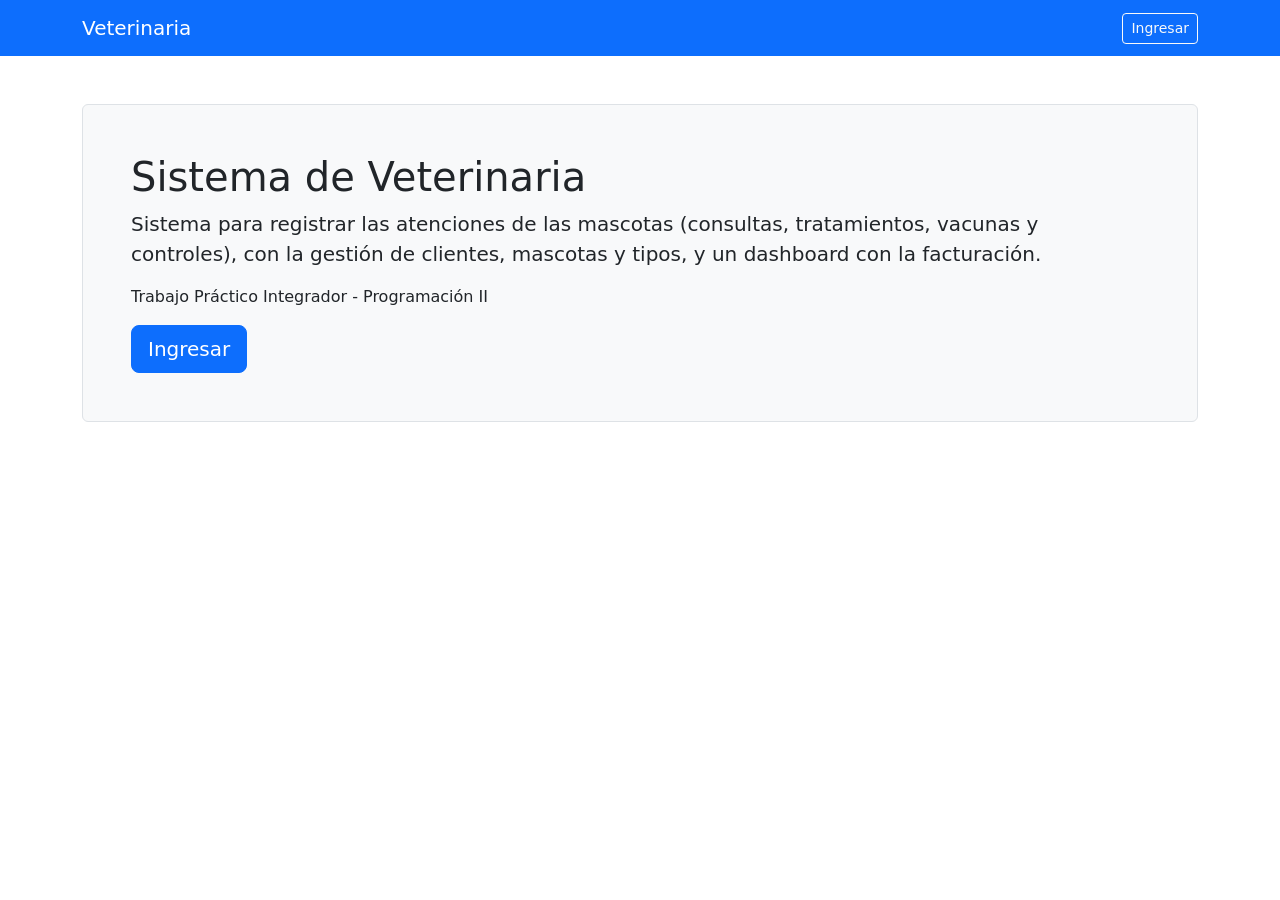
<file: Veterinaria.Web/wwwroot/index.html>
<!DOCTYPE html>
<html lang="es">
<head>
    <meta charset="utf-8">
    <meta name="viewport" content="width=device-width, initial-scale=1">
    <title>Veterinaria</title>
    <link rel="stylesheet" href="https://cdn.jsdelivr.net/npm/bootstrap@5.3.3/dist/css/bootstrap.min.css">
    <link rel="stylesheet" href="css/estilos.css">
</head>
<body>
    <nav class="navbar navbar-dark bg-primary">
        <div class="container">
            <span class="navbar-brand">Veterinaria</span>
            <a href="login.html" class="btn btn-outline-light btn-sm">Ingresar</a>
        </div>
    </nav>

    <div class="container mt-5">
        <div class="p-5 bg-light border rounded">
            <h1>Sistema de Veterinaria</h1>
            <p class="lead">
                Sistema para registrar las atenciones de las mascotas (consultas, tratamientos, vacunas y controles),
                con la gestión de clientes, mascotas y tipos, y un dashboard con la facturación.
            </p>
            <p>Trabajo Práctico Integrador - Programación II</p>
            <a href="login.html" class="btn btn-primary btn-lg">Ingresar</a>
        </div>
    </div>
</body>
</html>
</file>
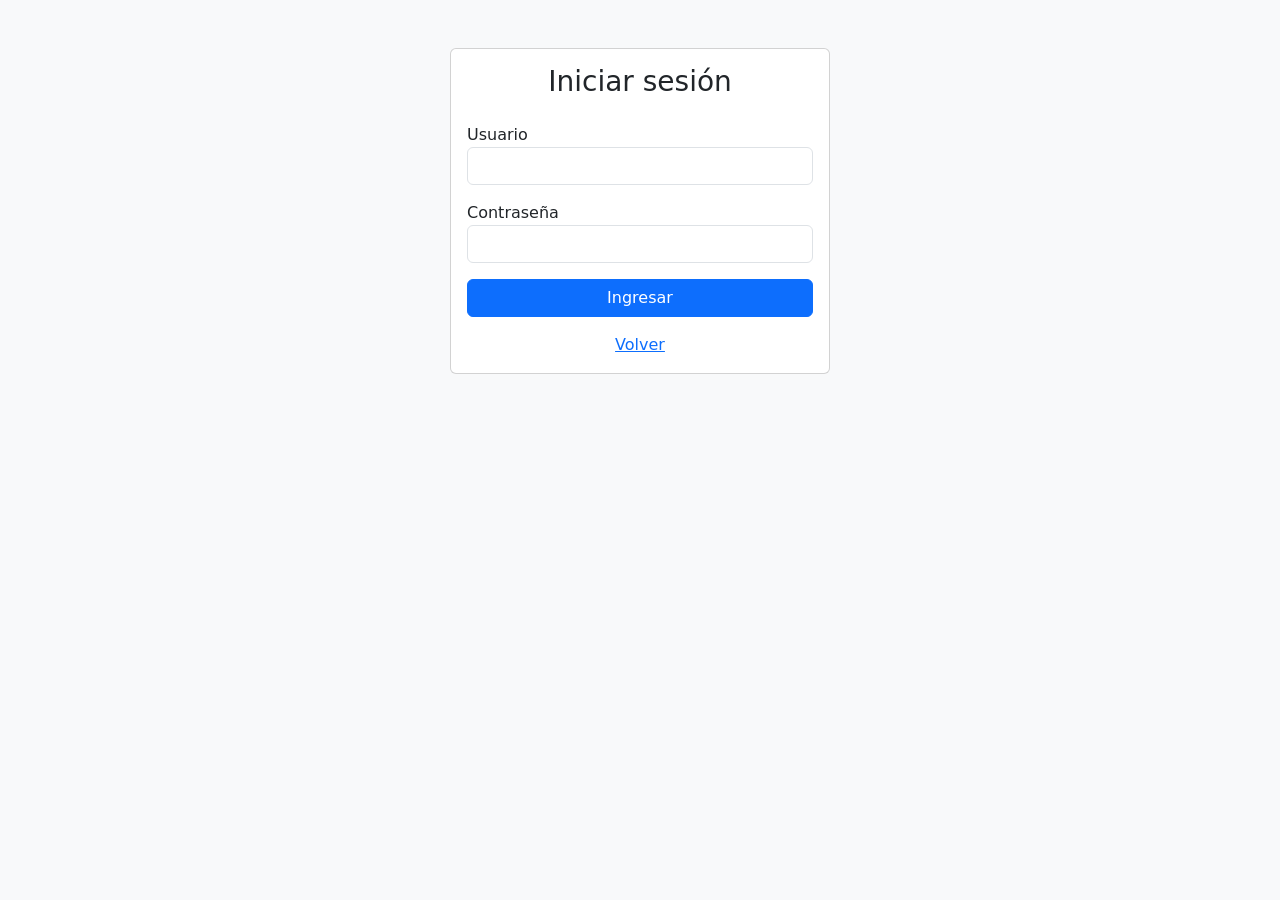
<file: Veterinaria.Web/wwwroot/acerca.html>
<!DOCTYPE html>
<html lang="es">
<head>
    <meta charset="utf-8">
    <meta name="viewport" content="width=device-width, initial-scale=1">
    <title>Veterinaria - Acerca de</title>
    <link rel="stylesheet" href="https://cdn.jsdelivr.net/npm/bootstrap@5.3.3/dist/css/bootstrap.min.css">
    <link rel="stylesheet" href="css/estilos.css">
</head>
<body>
    <nav class="navbar navbar-expand-lg navbar-dark bg-primary">
        <div class="container">
            <a class="navbar-brand" href="principal.html">Veterinaria</a>
            <button class="navbar-toggler" type="button" data-bs-toggle="collapse" data-bs-target="#menu">
                <span class="navbar-toggler-icon"></span>
            </button>
            <div class="collapse navbar-collapse" id="menu">
                <ul class="navbar-nav me-auto">
                    <li class="nav-item dropdown">
                        <a class="nav-link dropdown-toggle" href="#" data-bs-toggle="dropdown">Soporte</a>
                        <ul class="dropdown-menu">
                            <li><a class="dropdown-item" href="clientes.html">Clientes</a></li>
                            <li><a class="dropdown-item" href="mascotas.html">Mascotas</a></li>
                            <li><a class="dropdown-item" href="tipos-mascota.html">Tipos de mascota</a></li>
                            <li><a class="dropdown-item" href="tipos-atencion.html">Tipos de atención</a></li>
                        </ul>
                    </li>
                    <li class="nav-item dropdown">
                        <a class="nav-link dropdown-toggle" href="#" data-bs-toggle="dropdown">Transacción</a>
                        <ul class="dropdown-menu">
                            <li><a class="dropdown-item" href="atenciones.html">Atenciones</a></li>
                        </ul>
                    </li>
                    <li class="nav-item">
                        <a class="nav-link" href="principal.html">Dashboard</a>
                    </li>
                    <li class="nav-item dropdown">
                        <a class="nav-link dropdown-toggle" href="#" data-bs-toggle="dropdown">Acerca de</a>
                        <ul class="dropdown-menu">
                            <li><a class="dropdown-item" href="acerca.html">Integrantes</a></li>
                        </ul>
                    </li>
                </ul>
                <span class="navbar-text me-3" id="usuario-logueado"></span>
                <button class="btn btn-outline-light btn-sm" onclick="cerrarSesion()">Salir</button>
            </div>
        </div>
    </nav>

    <div class="container mt-4">
        <h2>Integrantes</h2>
        <p>Trabajo Práctico Integrador - Programación II - TUP - UTN FRC</p>

        <table class="table table-bordered w-auto">
            <thead>
                <tr><th>Nombre</th><th>Legajo</th></tr>
            </thead>
            <tbody>
                <tr><td>José Quesada</td><td>430181</td></tr>
                <tr><td>Francisco Baravalle</td><td>421435</td></tr>
                <tr><td>Baltasar Ferreyra Peuser</td><td>421676</td></tr>
                <tr><td>Santiago Alonso</td><td>412654</td></tr>
            </tbody>
        </table>

        <h5 class="mt-4">Tecnologías</h5>
        <ul>
            <li>C# - .NET 8 - ASP.NET Core Web API</li>
            <li>Entity Framework Core - SQL Server</li>
            <li>JWT para el login</li>
            <li>HTML, CSS, JavaScript, Bootstrap y Chart.js</li>
        </ul>
    </div>

    <script src="https://cdn.jsdelivr.net/npm/bootstrap@5.3.3/dist/js/bootstrap.bundle.min.js"></script>
    <script src="js/api.js"></script>
</body>
</html>
</file>
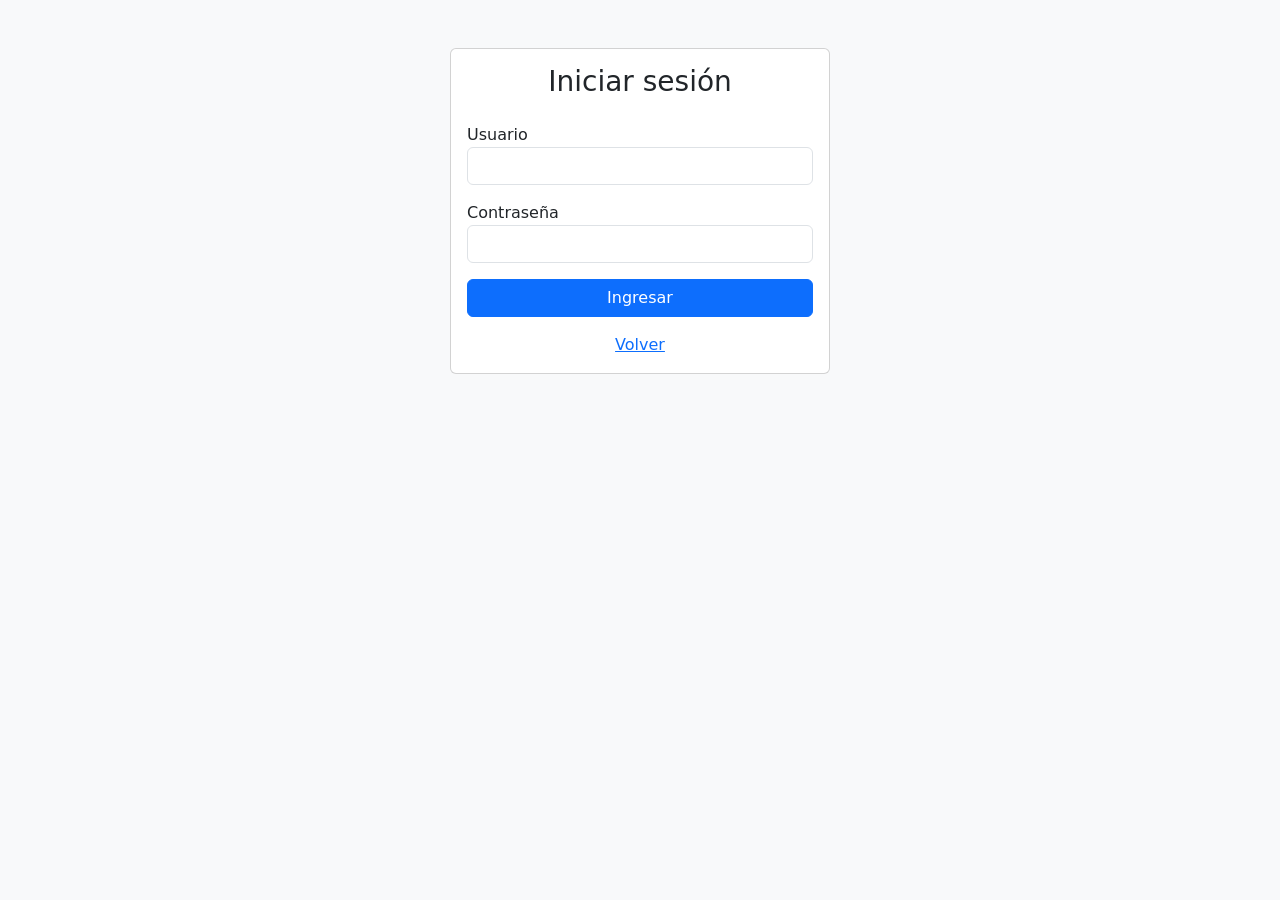
<file: Veterinaria.Web/wwwroot/atenciones.html>
<!DOCTYPE html>
<html lang="es">
<head>
    <meta charset="utf-8">
    <meta name="viewport" content="width=device-width, initial-scale=1">
    <title>Veterinaria - Atenciones</title>
    <link rel="stylesheet" href="https://cdn.jsdelivr.net/npm/bootstrap@5.3.3/dist/css/bootstrap.min.css">
    <link rel="stylesheet" href="css/estilos.css">
</head>
<body>
    <nav class="navbar navbar-expand-lg navbar-dark bg-primary">
        <div class="container">
            <a class="navbar-brand" href="principal.html">Veterinaria</a>
            <button class="navbar-toggler" type="button" data-bs-toggle="collapse" data-bs-target="#menu">
                <span class="navbar-toggler-icon"></span>
            </button>
            <div class="collapse navbar-collapse" id="menu">
                <ul class="navbar-nav me-auto">
                    <li class="nav-item dropdown">
                        <a class="nav-link dropdown-toggle" href="#" data-bs-toggle="dropdown">Soporte</a>
                        <ul class="dropdown-menu">
                            <li><a class="dropdown-item" href="clientes.html">Clientes</a></li>
                            <li><a class="dropdown-item" href="mascotas.html">Mascotas</a></li>
                            <li><a class="dropdown-item" href="tipos-mascota.html">Tipos de mascota</a></li>
                            <li><a class="dropdown-item" href="tipos-atencion.html">Tipos de atención</a></li>
                        </ul>
                    </li>
                    <li class="nav-item dropdown">
                        <a class="nav-link dropdown-toggle" href="#" data-bs-toggle="dropdown">Transacción</a>
                        <ul class="dropdown-menu">
                            <li><a class="dropdown-item" href="atenciones.html">Atenciones</a></li>
                        </ul>
                    </li>
                    <li class="nav-item">
                        <a class="nav-link" href="principal.html">Dashboard</a>
                    </li>
                    <li class="nav-item dropdown">
                        <a class="nav-link dropdown-toggle" href="#" data-bs-toggle="dropdown">Acerca de</a>
                        <ul class="dropdown-menu">
                            <li><a class="dropdown-item" href="acerca.html">Integrantes</a></li>
                        </ul>
                    </li>
                </ul>
                <span class="navbar-text me-3" id="usuario-logueado"></span>
                <button class="btn btn-outline-light btn-sm" onclick="cerrarSesion()">Salir</button>
            </div>
        </div>
    </nav>

    <div class="container mt-4">
        <h2>Registro de atenciones</h2>

        <div class="row g-2 mb-2">
            <div class="col-md-3">
                <label>Cliente</label>
                <select id="filtro-cliente" class="form-select" onchange="cambioFiltroCliente()"></select>
            </div>
            <div class="col-md-2">
                <label>Mascota</label>
                <select id="filtro-mascota" class="form-select" onchange="cargarAtenciones()" disabled>
                    <option value="">Todas</option>
                </select>
            </div>
            <div class="col-md-2">
                <label>Tipo</label>
                <select id="filtro-tipo" class="form-select" onchange="cargarAtenciones()"></select>
            </div>
            <div class="col-md-2">
                <label>Desde</label>
                <input type="date" id="filtro-desde" class="form-control">
            </div>
            <div class="col-md-2">
                <label>Hasta</label>
                <input type="date" id="filtro-hasta" class="form-control">
            </div>
            <div class="col-md-1 d-flex align-items-end">
                <button class="btn btn-secondary w-100" onclick="cargarAtenciones()">Buscar</button>
            </div>
        </div>
        <div class="d-flex justify-content-between mb-3">
            <div class="pt-2">
                <input type="checkbox" id="filtro-inactivas" onchange="cargarAtenciones()"> Ver dadas de baja
            </div>
            <button class="btn btn-success" onclick="nuevaAtencion()">Nueva atención</button>
        </div>

        <table class="table table-striped table-bordered">
            <thead>
                <tr>
                    <th>Fecha</th>
                    <th>Cliente</th>
                    <th>Mascota</th>
                    <th>Tipo</th>
                    <th>Descripción</th>
                    <th>Importe</th>
                    <th>Estado</th>
                    <th>Acciones</th>
                </tr>
            </thead>
            <tbody id="tabla"></tbody>
        </table>
        <p><b>Total (activas):</b> <span id="total"></span></p>
    </div>

    <div class="modal fade" id="modal" tabindex="-1">
        <div class="modal-dialog">
            <div class="modal-content">
                <div class="modal-header">
                    <h5 class="modal-title" id="modal-titulo">Nueva atención</h5>
                    <button type="button" class="btn-close" data-bs-dismiss="modal"></button>
                </div>
                <div class="modal-body">
                    <label>Cliente</label>
                    <select id="cliente" class="form-select mb-2" onchange="cambioCliente()"></select>
                    <label>Mascota</label>
                    <select id="mascota" class="form-select mb-2" onchange="cambioMascota()" disabled>
                        <option value="">Primero elija un cliente</option>
                    </select>
                    <label>Tipo de atención</label>
                    <select id="tipo" class="form-select mb-2" disabled></select>
                    <label>Fecha</label>
                    <input type="date" id="fecha" class="form-control mb-2">
                    <label>Descripción</label>
                    <textarea id="descripcion" class="form-control mb-2" rows="3" maxlength="255"></textarea>
                    <label>Importe</label>
                    <input type="number" id="importe" class="form-control mb-2" min="0" step="0.01">
                </div>
                <div class="modal-footer">
                    <button class="btn btn-secondary" data-bs-dismiss="modal">Cancelar</button>
                    <button class="btn btn-primary" onclick="guardarAtencion()">Guardar</button>
                </div>
            </div>
        </div>
    </div>

    <script src="https://cdn.jsdelivr.net/npm/bootstrap@5.3.3/dist/js/bootstrap.bundle.min.js"></script>
    <script src="js/api.js"></script>
    <script src="js/atenciones.js"></script>
</body>
</html>
</file>
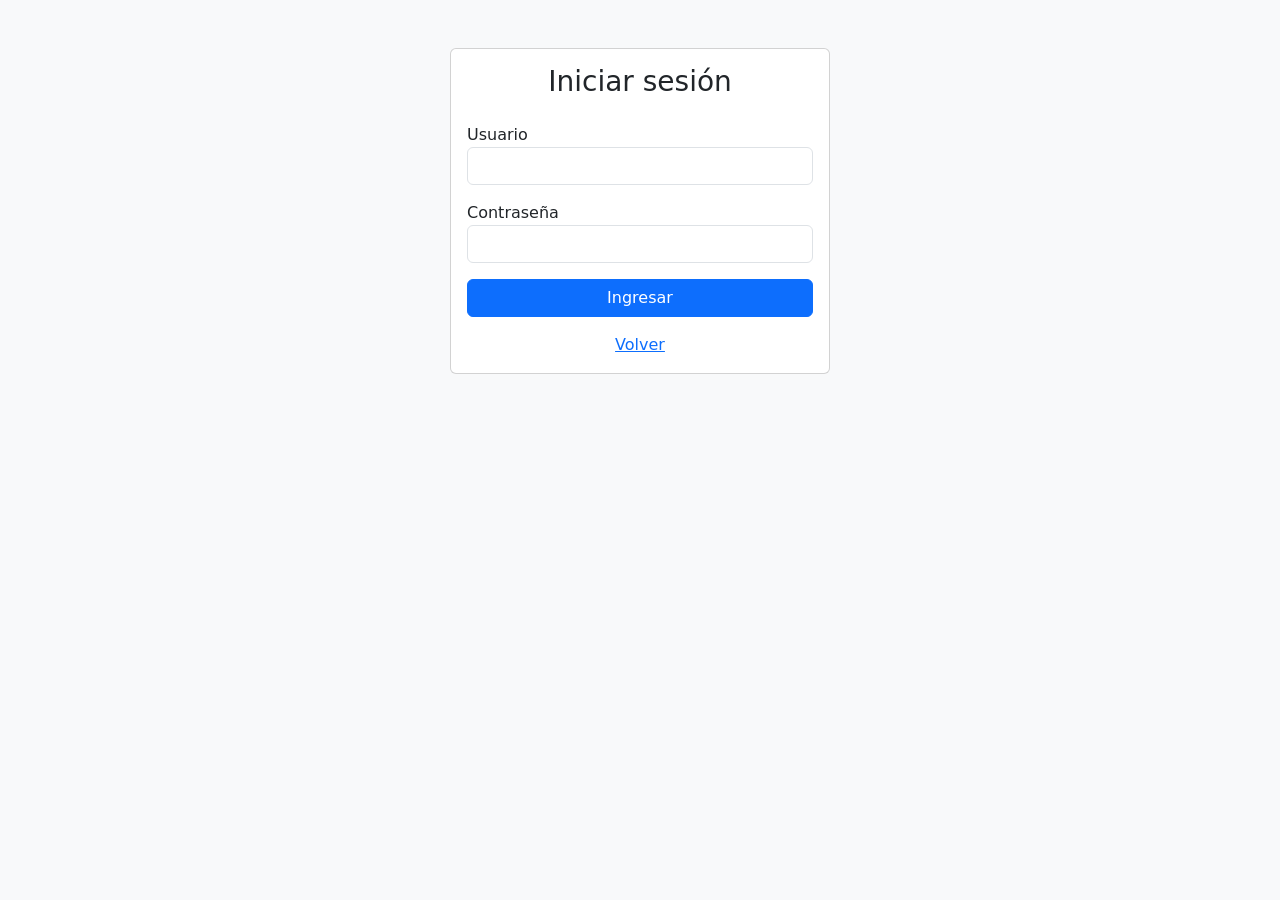
<file: Veterinaria.Web/wwwroot/login.html>
<!DOCTYPE html>
<html lang="es">
<head>
    <meta charset="utf-8">
    <meta name="viewport" content="width=device-width, initial-scale=1">
    <title>Veterinaria - Login</title>
    <link rel="stylesheet" href="https://cdn.jsdelivr.net/npm/bootstrap@5.3.3/dist/css/bootstrap.min.css">
    <link rel="stylesheet" href="css/estilos.css">
</head>
<body class="bg-light">
    <div class="container">
        <div class="card login mx-auto mt-5">
            <div class="card-body">
                <h3 class="text-center mb-4">Iniciar sesión</h3>
                <form id="form-login">
                    <label>Usuario</label>
                    <input type="text" id="usuario" class="form-control mb-3">
                    <label>Contraseña</label>
                    <input type="password" id="password" class="form-control mb-3">
                    <p id="error" class="text-danger"></p>
                    <button type="submit" class="btn btn-primary w-100">Ingresar</button>
                </form>
                <div class="text-center mt-3">
                    <a href="index.html">Volver</a>
                </div>
            </div>
        </div>
    </div>

    <script src="js/login.js"></script>
</body>
</html>
</file>
<file: Veterinaria.Web/wwwroot/css/estilos.css>
body {
    padding-bottom: 40px;
}

.login {
    max-width: 380px;
}

table td {
    vertical-align: middle;
}
</file>
